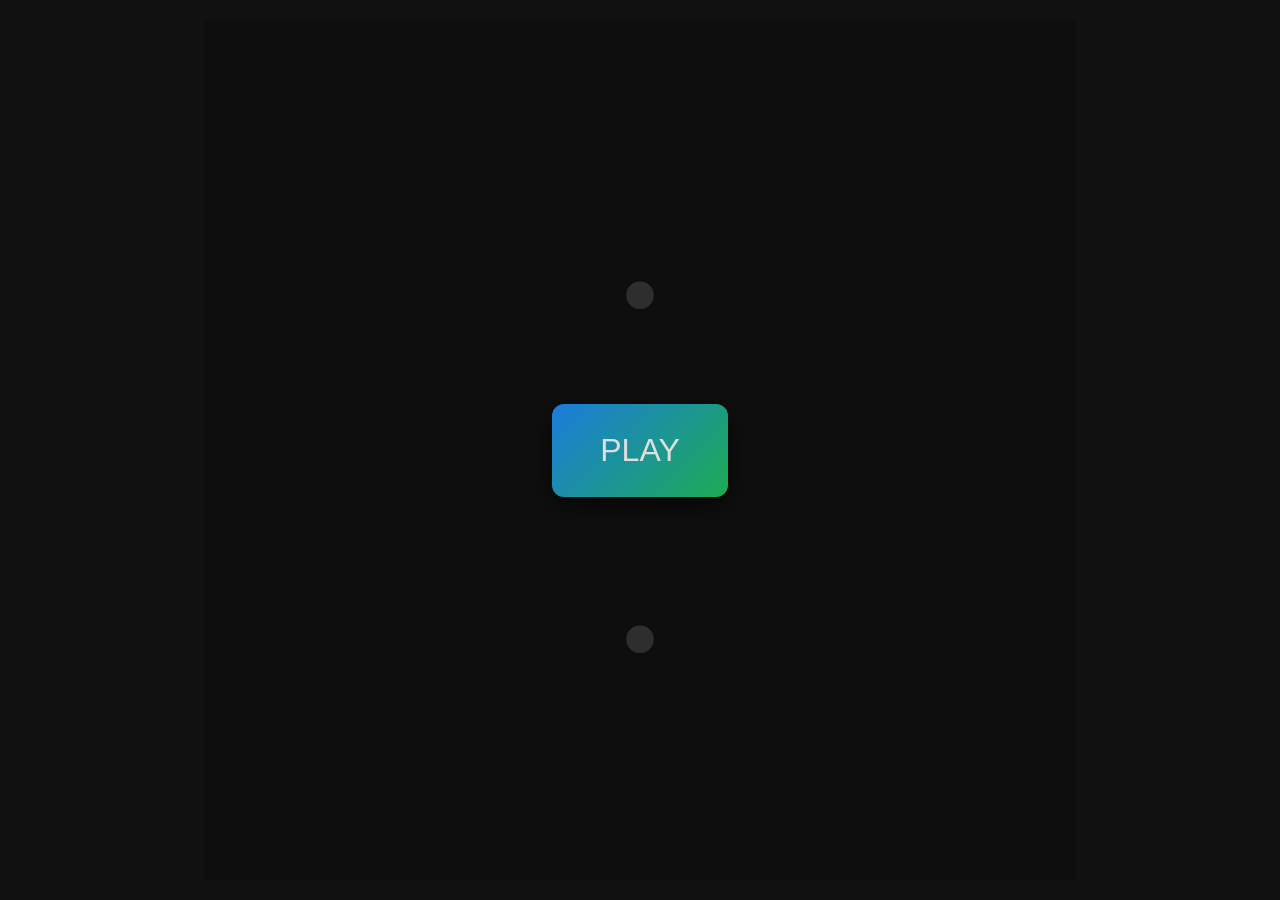
<file: index.html>
<!DOCTYPE html>
<html lang="en">
<head>
  <meta charset="UTF-8" />
  <meta name="viewport" content="width=device-width, initial-scale=1.0" />
  <title>Pong — Landing</title>
  <link rel="stylesheet" href="style.css" />
  <style>
    /* Landing-specific adjustments */
    .landing-hero {
      position: relative;
      height: calc(100vh - 40px);
      display: flex;
      align-items: center;
      justify-content: center;
      overflow: hidden;
    }

    .bg-svg {
      position: absolute;
      inset: 0;
      width: 100%;
      height: 100%;
      opacity: 0.12;
      pointer-events: none;
    }

    .play-box {
      z-ex: 2;
      display: inline-block;
      background: linear-gradient(135deg, #1f8efd, #22c55e);
      color: white;
      padding: 28px 48px;
      font-size: 2rem;
      border-radius: 12px;
      text-decoration: none;
      box-shadow: 0 8px 30px rgba(0,0,0,0.6);
      transition: all 0.3s ease;
    }
    
    .play-box:hover {
      transform: scale(1.08);
      box-shadow: 0 12px 40px rgba(31, 142, 253, 0.7);
    }
  </style>
</head>
<body>
  <div class="container">
    <div class="landing-hero">
      <!-- SVG background of paddles and ball -->
      <svg class="bg-svg" viewBox="0 0 800 500" preserveAspectRatio="xMidYMid slice" xmlns="http://www.w3.org/2000/svg">
        <rect width="800" height="500" fill="black" />
        <g transform="translate(0,50)">
          <rect x="40" y="60" width="12" height="120" rx="3" fill="#1f8efd" />
          <rect x="708" y="60" width="12" height="120" rx="3" fill="#22c55e" />
          <circle cx="400" cy="110" r="8" fill="#fff" />
        </g>
        <g transform="translate(0,250)">
          <rect x="40" y="60" width="12" height="120" rx="3" fill="#22c55e" />
          <rect x="708" y="60" width="12" height="120" rx="3" fill="#1f8efd" />
          <circle cx="400" cy="110" r="8" fill="#fff" />
        </g>
      </svg>

      <a class="play-box" href="mode.html">PLAY</a>
    </div>
  </div>

</body>
</html>
</file>
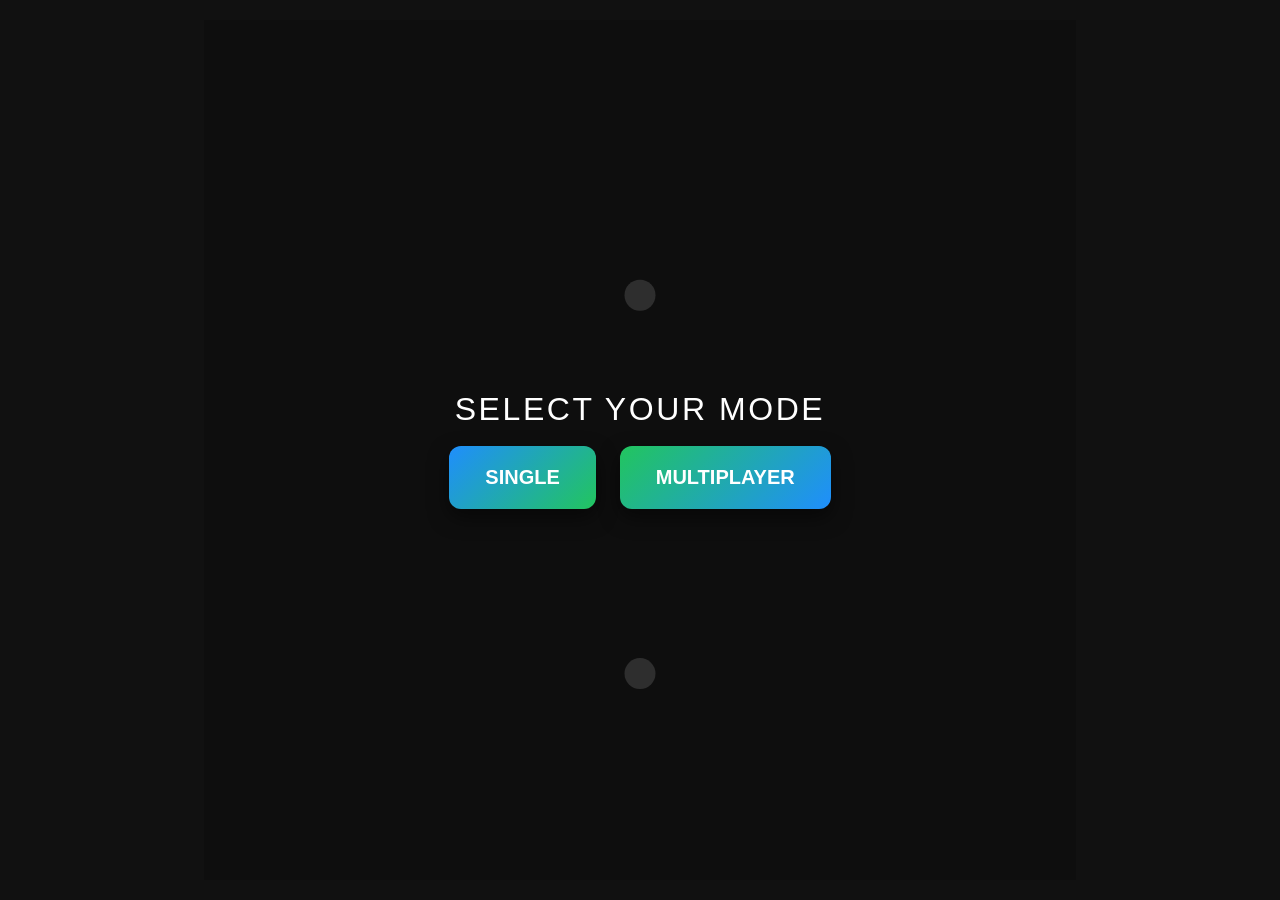
<file: mode.html>
<!DOCTYPE html>
<html lang="en">
<head>
  <meta charset="utf-8" />
  <meta name="viewport" content="width=device-width, initial-scale=1" />
  <title>Pong — Select Mode</title>
  <link rel="stylesheet" href="style.css" />
  <style>
    .mode-hero { position: relative; height: calc(100vh - 40px); display:flex; align-items:center; justify-content:center; }
    .mode-card { z-index:2; text-align:center; color:#fff; }
    .mode-title { font-size:2rem; margin-bottom:18px; letter-spacing:0.08em; }
    .mode-grid { display:flex; gap:24px; justify-content:center; }
    .mode-box { background:linear-gradient(135deg,#1f8efd,#22c55e); padding:20px 36px; border-radius:12px; font-size:1.25rem; color:#fff; text-decoration:none; box-shadow:0 8px 20px rgba(0,0,0,.5); transition:all 0.3s ease; }
    .mode-box:hover { transform:translateY(-4px); box-shadow:0 12px 28px rgba(31,142,253,0.6); }
    .mode-box.secondary { background:linear-gradient(135deg,#22c55e,#1f8efd); }
  </style>
</head>
<body>
  <div class="container">
    <div class="mode-hero">
      <svg class="bg-svg" viewBox="0 0 800 500" preserveAspectRatio="xMidYMid slice" xmlns="http://www.w3.org/2000/svg">
        <rect width="800" height="500" fill="black" />
        <g transform="translate(0,60)">
          <rect x="40" y="40" width="12" height="120" rx="3" fill="#1f8efd" />
          <rect x="708" y="40" width="12" height="120" rx="3" fill="#22c55e" />
          <circle cx="400" cy="100" r="9" fill="#fff" />
        </g>
        <g transform="translate(0,280)">
          <rect x="40" y="40" width="12" height="120" rx="3" fill="#22c55e" />
          <rect x="708" y="40" width="12" height="120" rx="3" fill="#1f8efd" />
          <circle cx="400" cy="100" r="9" fill="#fff" />
        </g>
      </svg>

      <div class="mode-card">
        <div class="mode-title">SELECT YOUR MODE</div>
        <div class="mode-grid">
          <a class="mode-box" href="single.html">SINGLE</a>
          <a class="mode-box secondary" href="multiplayer.html">MULTIPLAYER</a>
        </div>
      </div>
    </div>
  </div>
</body>
</html>
</file>
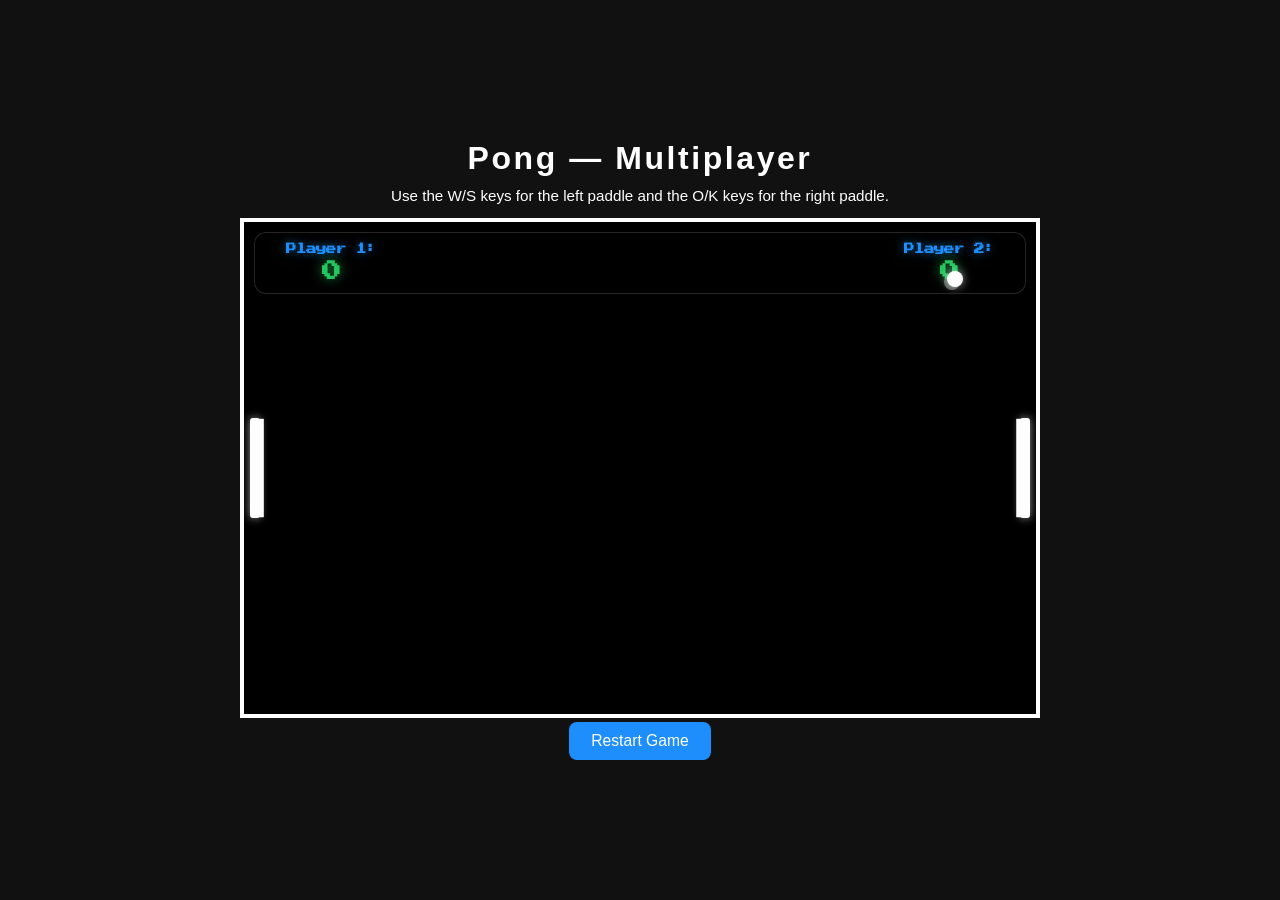
<file: multiplayer.html>
<!DOCTYPE html>
<html lang="en">
<head>
  <meta charset="UTF-8" />
  <meta name="viewport" content="width=device-width, initial-scale=1.0" />
  <title>Pong — Multiplayer</title>
  <link rel="stylesheet" href="style.css" />
  <link href="https://fonts.googleapis.com/css2?family=Press+Start+2P&display=swap" rel="stylesheet" />
</head>
<body>
  <div class="container">
    <h1>Pong — Multiplayer</h1>
    <p>Use the W/S keys for the left paddle and the O/K keys for the right paddle.</p>

    <div class="game-box">
      <svg class="game-bg" viewBox="0 0 800 500" preserveAspectRatio="xMidYMid slice" xmlns="http://www.w3.org/2000/svg">
        <rect width="800" height="500" fill="black" />
        <g opacity="0.08">
          <rect x="40" y="60" width="12" height="120" rx="3" fill="#1f8efd" />
          <rect x="708" y="60" width="12" height="120" rx="3" fill="#22c55e" />
          <circle cx="400" cy="110" r="8" fill="#fff" />
        </g>
      </svg>
      <div class="arcade-score-row">
        <div class="arcade-score">Player 1: <span class="arcade-value" id="arcadeLeftScore">0</span></div>
        <div class="arcade-score">Player 2: <span class="arcade-value" id="arcadeRightScore">0</span></div>
      </div>
      <canvas id="pongCanvas" width="800" height="500"></canvas>
      <!-- DOM fallback elements for paddles/ball (kept in sync by script) -->
      <div id="fallback" aria-hidden="true">
        <div id="domLeftPaddle" class="dom-paddle"></div>
        <div id="domRightPaddle" class="dom-paddle"></div>
        <div id="domBall" class="dom-ball"></div>
      </div>
    </div>

    <button id="restartButton">Restart Game</button>
  </div>

  <script src="script.js"></script>
</body>
</html>
</file>
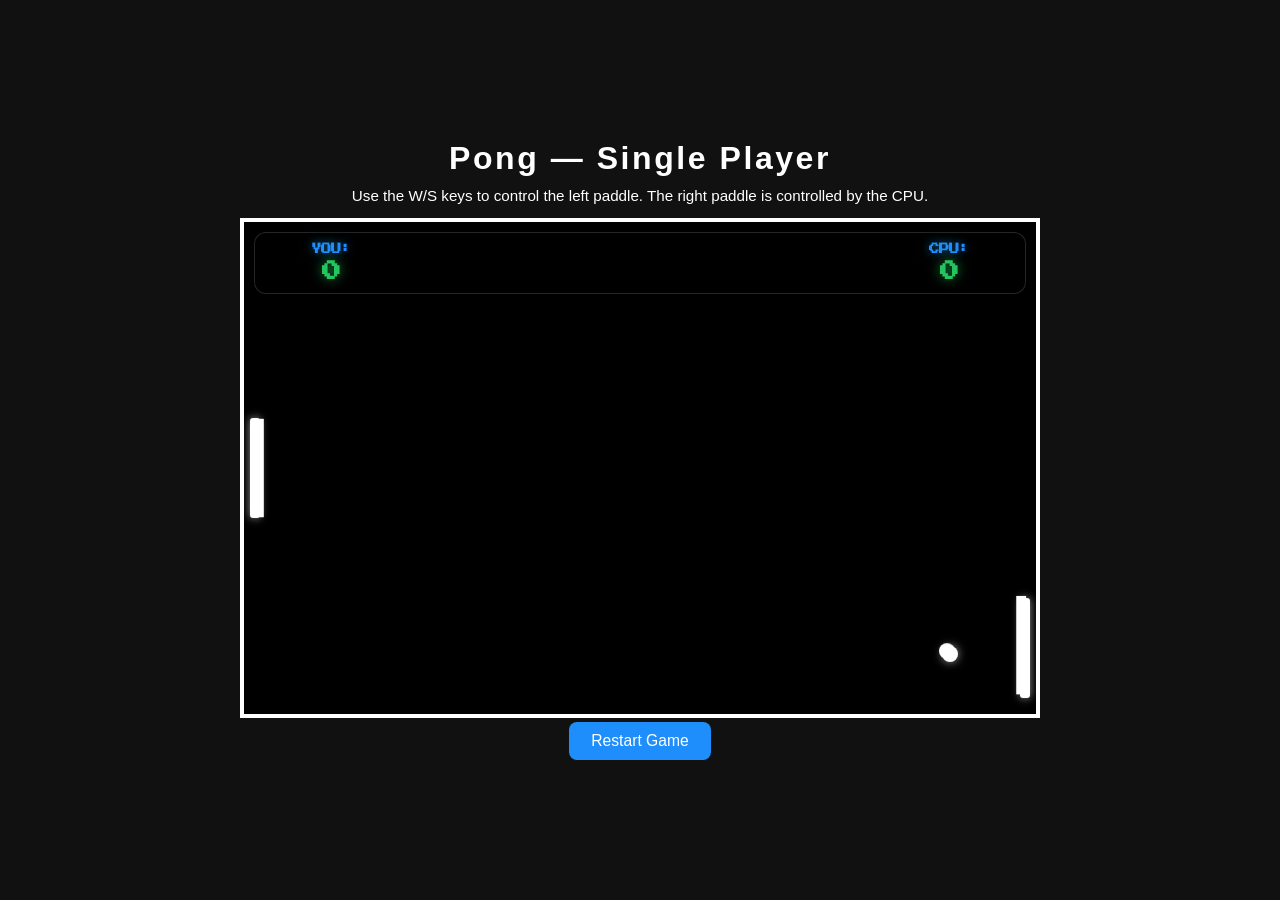
<file: single.html>
<!DOCTYPE html>
<html lang="en">
<head>
  <meta charset="UTF-8" />
  <meta name="viewport" content="width=device-width, initial-scale=1.0" />
  <title>Pong — Single Player</title>
  <link rel="stylesheet" href="style.css" />
  <link href="https://fonts.googleapis.com/css2?family=Press+Start+2P&display=swap" rel="stylesheet" />
</head>
<body>
  <div class="container">
    <h1>Pong — Single Player</h1>
    <p>Use the W/S keys to control the left paddle. The right paddle is controlled by the CPU.</p>

    <div class="game-box">
      <svg class="game-bg" viewBox="0 0 800 500" preserveAspectRatio="xMidYMid slice" xmlns="http://www.w3.org/2000/svg">
        <rect width="800" height="500" fill="black" />
        <g opacity="0.08">
          <rect x="40" y="60" width="12" height="120" rx="3" fill="#1f8efd" />
          <rect x="708" y="60" width="12" height="120" rx="3" fill="#22c55e" />
          <circle cx="400" cy="110" r="8" fill="#fff" />
        </g>
      </svg>
      <div class="arcade-score-row">
        <div class="arcade-score">YOU: <span class="arcade-value" id="arcadeLeftScore">0</span></div>
        <div class="arcade-score">CPU: <span class="arcade-value" id="arcadeRightScore">0</span></div>
      </div>
      <canvas id="pongCanvas" width="800" height="500"></canvas>
      <!-- DOM fallback elements for paddles/ball (kept in sync by script) -->
      <div id="fallback" aria-hidden="true">
        <div id="domLeftPaddle" class="dom-paddle"></div>
        <div id="domRightPaddle" class="dom-paddle"></div>
        <div id="domBall" class="dom-ball"></div>
      </div>
    </div>

    <button id="restartButton">Restart Game</button>
  </div>

  <script src="script.js"></script>
</body>
</html>
</file>
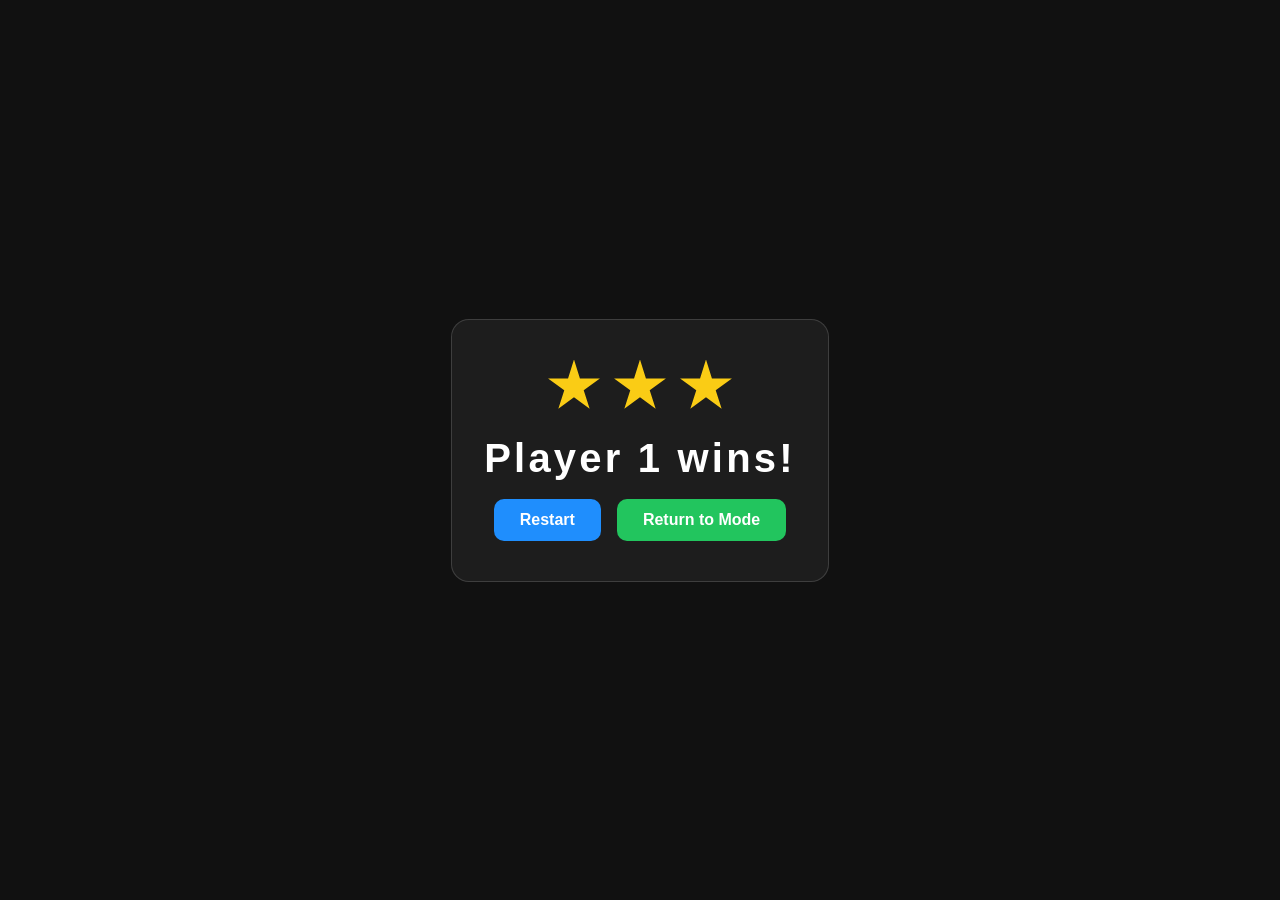
<file: winner.html>
<!DOCTYPE html>
<html lang="en">
<head>
  <meta charset="UTF-8" />
  <meta name="viewport" content="width=device-width, initial-scale=1.0" />
  <title>Pong Winner</title>
  <link rel="stylesheet" href="style.css" />
  <style>
    .winner-container {
      min-height: 100vh;
      display: flex;
      align-items: center;
      justify-content: center;
      padding: 20px;
      box-sizing: border-box;
    }
    .winner-card {
      background: rgba(255,255,255,0.05);
      border: 1px solid rgba(255,255,255,0.15);
      border-radius: 18px;
      padding: 40px 32px;
      text-align: center;
      max-width: 560px;
      width: 100%;
    }
    .winner-title {
      font-size: 2.5rem;
      margin: 0 0 18px;
      color: #fff;
    }
    .winner-stars {
      display: flex;
      justify-content: center;
      gap: 12px;
      margin-bottom: 22px;
    }
    .winner-star {
      width: 54px;
      height: 54px;
      display: inline-flex;
      align-items: center;
      justify-content: center;
      background: #facc15;
      clip-path: polygon(50% 0%, 61% 35%, 98% 35%, 68% 57%, 79% 91%, 50% 70%, 21% 91%, 32% 57%, 2% 35%, 39% 35%);
      box-shadow: 0 10px 30px rgba(250, 204, 21, 0.35);
    }
    .winner-actions {
      display: flex;
      justify-content: center;
      gap: 16px;
      flex-wrap: wrap;
    }
    .winner-link {
      display: inline-block;
      background: #1f8efd;
      color: #fff;
      padding: 12px 26px;
      border-radius: 10px;
      text-decoration: none;
      font-weight: 600;
    }
    .winner-link.secondary {
      background: #22c55e;
    }
  </style>
</head>
<body>
  <div class="winner-container">
    <div class="winner-card">
      <div class="winner-stars">
        <div class="winner-star star-1"></div>
        <div class="winner-star star-2"></div>
        <div class="winner-star star-3"></div>
      </div>
      <h1 class="winner-title" id="winnerMessage">Player wins!</h1>
      <div class="winner-actions">
        <a id="restartLink" class="winner-link" href="#">Restart</a>
        <a class="winner-link secondary" href="mode.html">Return to Mode</a>
      </div>
    </div>
  </div>
  <script>
    const params = new URLSearchParams(window.location.search);
    const side = params.get('side') || 'left';
    const mode = params.get('mode') || 'multiplayer';
    const restartLink = document.getElementById('restartLink');

    // Determine winner message based on mode and which side won
    let message = '';
    if (mode === 'single') {
      // single mode: human (left) vs CPU (right)
      if (side === 'left') {
        message = 'You win!';
      } else {
        message = 'You lost.';
      }
      restartLink.href = 'single.html';
    } else {
      // multiplayer: two players
      if (side === 'left') {
        message = 'Player 1 wins!';
      } else {
        message = 'Player 2 wins!';
      }
      restartLink.href = 'multiplayer.html';
    }

    document.getElementById('winnerMessage').textContent = message;
  </script>
</body>
</html>
</file>
<file: style.css>
body {
  margin: 0;
  font-family: Arial, sans-serif;
  background: #111;
  color: #fff;
  display: flex;
  justify-content: center;
  align-items: center;
  min-height: 100vh;
}

.container {
  text-align: center;
  max-width: 900px;
  width: 100%;
  padding: 10px 14px;
  box-sizing: border-box;
}

h1 {
  font-size: 2rem;
  letter-spacing: 0.08em;
  margin: 0 0 8px;
}

p {
  margin: 0 auto 12px;
  max-width: 700px;
  font-size: 0.95rem;
  line-height: 1.4;
}

#pongCanvas {
  position: absolute;
  top: 0;
  left: 0;
  width: 100%;
  height: 100%;
  border: 4px solid #fff;
  background: #000;
  box-sizing: border-box;
  z-index: 2;
}

.game-box {
  display: inline-block;
  width: 800px;
  height: 500px;
  position: relative;
  overflow: hidden;
}

.score-row {
  display: none;
}

.arcade-score-row {
  display: flex;
  justify-content: space-between;
  padding: 10px 16px;
  position: absolute;
  top: 14px;
  left: 14px;
  right: 14px;
  z-index: 3;
  background: rgba(0, 0, 0, 0.65);
  border: 1px solid rgba(255, 255, 255, 0.15);
  border-radius: 12px;
}

.arcade-score {
  font-family: 'Press Start 2P', cursive;
  color: #1f8efd;
  font-size: 0.75rem;
  font-weight: 700;
  width: 120px;
  text-align: center;
  line-height: 1.3;
  text-shadow: 0 0 10px rgba(31, 142, 253, 0.6), 0 0 20px rgba(34, 197, 94, 0.3);
}

.arcade-value {
  display: inline;
  color: #22c55e;
  font-size: 1.15rem;
  margin-top: 0;
  text-shadow: 0 0 12px rgba(34, 197, 94, 0.7);
}

.arcade-score {
  font-family: 'Press Start 2P', cursive;
  color: #1f8efd;
  font-size: 0.65rem;
  font-weight: 700;
  width: 120px;
  text-align: center;
  line-height: 1.2;
  text-shadow: 0 0 10px rgba(31, 142, 253, 0.6), 0 0 20px rgba(34, 197, 94, 0.3);
}

.arcade-value {
  display: block;
  color: #22c55e;
  font-size: 1.2rem;
  margin-top: 4px;
  text-shadow: 0 0 12px rgba(34, 197, 94, 0.7);
}

.scoreboard {
  display: flex;
  justify-content: space-around;
  margin: 10px auto;
  max-width: 500px;
  font-size: 1rem;
}

button {
  background: #1f8efd;
  color: #fff;
  border: none;
  padding: 10px 22px;
  font-size: 0.98rem;
  border-radius: 8px;
  cursor: pointer;
}

button:hover {
  background: #5fb1ff;
}

/* Game page graphics */
.game-bg {
  position: absolute;
  top: 0;
  left: 0;
  width: 100%;
  height: 100%;
  pointer-events: none;
  z-index: 1;
}

/* DOM fallback visuals for paddles and ball */
#fallback {
  position: absolute;
  inset: 0;
  z-index: 4;
  pointer-events: none;
}
.dom-paddle {
  position: absolute;
  width: 10px;
  height: 100px;
  background: #fff;
  border-radius: 3px;
  box-shadow: 0 0 8px rgba(255,255,255,0.6);
}
.dom-ball {
  position: absolute;
  width: 16px;
  height: 16px;
  background: #fff;
  border-radius: 50%;
  transform: translate(-50%, -50%);
  box-shadow: 0 0 10px rgba(255,255,255,0.6);
}

/* Winner page animations */
@keyframes spinStar {
  from { transform: rotate(0deg) scale(1); }
  50% { transform: rotate(180deg) scale(1.15); }
  to { transform: rotate(360deg) scale(1); }
}

@keyframes pulseStar {
  0%, 100% { filter: drop-shadow(0 0 8px #facc15); }
  50% { filter: drop-shadow(0 0 20px #facc15); }
}

.winner-star {
  animation: spinStar 3s ease-in-out infinite;
}

.star-2 {
  animation-delay: 0.3s;
}

.star-3 {
  animation-delay: 0.6s;
}

/* Button hover effects */
.winner-link {
  transition: all 0.3s ease;
}

.winner-link:hover {
  transform: scale(1.05);
  box-shadow: 0 8px 24px rgba(31, 142, 253, 0.5);
}

.winner-link.secondary:hover {
  box-shadow: 0 8px 24px rgba(34, 197, 94, 0.5);
}

/* Mode selection styles */
.mode-hero {
  position: relative;
  height: calc(100vh - 40px);
  display: flex;
  align-items: center;
  justify-content: center;
}

.mode-card {
  z-index: 2;
  text-align: center;
}

.mode-title {
  font-size: 2rem;
  color: #fff;
  margin-bottom: 16px;
  letter-spacing: 0.08em;
}

.mode-grid {
  display: flex;
  gap: 20px;
  justify-content: center;
}

.mode-box {
  background: linear-gradient(135deg, #1f8efd, #22c55e);
  color: #fff;
  padding: 18px 32px;
  border-radius: 10px;
  text-decoration: none;
  font-weight: 600;
  box-shadow: 0 6px 18px rgba(0,0,0,0.5);
  transition: all 0.3s ease;
}

.mode-box:hover {
  transform: translateY(-4px);
  box-shadow: 0 12px 28px rgba(31, 142, 253, 0.6);
}

.mode-box.secondary {
  background: linear-gradient(135deg, #22c55e, #1f8efd);
}

.bg-svg { opacity: 0.12; position: absolute; inset: 0; width: 100%; height: 100%; pointer-events: none; }
</file>
